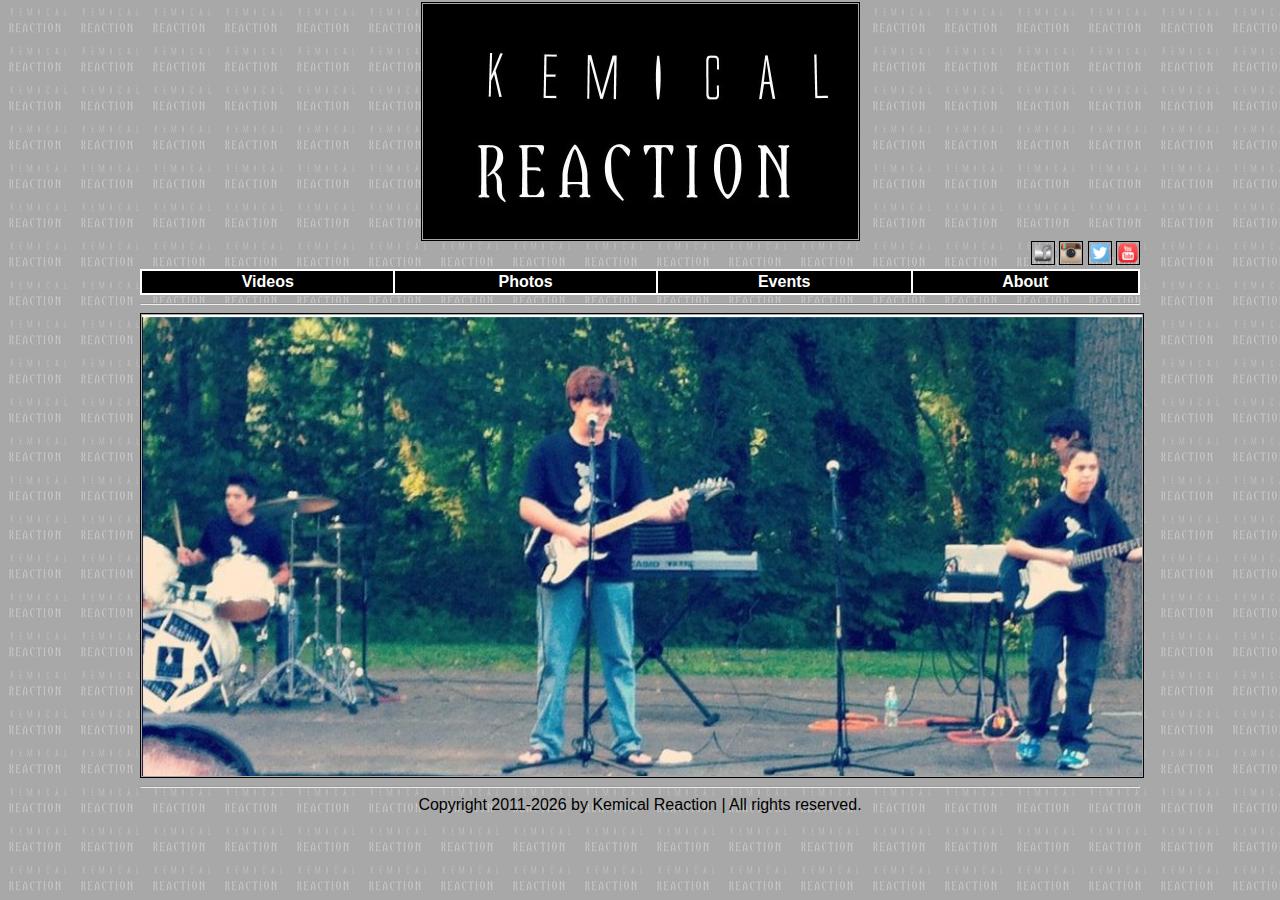
<file: index.html>
<!DOCTYPE html PUBLIC "-//W3C//DTD HTML 4.01 Transitional//EN">
<html>

<head>
  <meta content="text/html; charset=windows-1252" http-equiv="content-type">
  <title>Home | Kemical Reaction</title>
  <meta name="viewport" content="width=device-width, initial-scale=1">
  <link rel="stylesheet" type="text/css" href="kr.css">
</head>

<body>
  <div style="text-align: center;">
    <a title="home" href="index.html"><img alt="kr logo" src="images/kr_logo.jpg"></a>
    <br>
    <div style="text-align: right">
      <a href="https://www.facebook.com/KemicalReaction/"><img alt="kr f" src="images/KRF.png"></a>
      <a href="https://www.instagram.com/kemicalreaction"><img alt="kr i" src="images/KRI.png"></a>
      <a href="https://twitter.com/kemicalreact"><img alt="kr t" src="images/KRT.png"></a>
      <a href="https://www.youtube.com/user/KemicalReaction"><img alt="kr y" src="images/KRY.png"></a>
    </div>
  </div>

  <table id="t0">
    <tbody>
      <tr>
        <th> <a class="menu" title="Videos" href="videos.html">Videos</a> </th>
        <th> <a class="menu" title="Photos" href="photos.html">Photos</a> </th>
        <th> <a class="menu" title="Events" href="events.html">Events</a> </th>
        <th> <a class="menu" title="About" href="about.html">About</a></th>
      </tr>

    </tbody>
  </table>
  <hr>
  <img alt="kr in concert" width="100%" src="images/kr_in_concert.jpg">

  <!-- Start of StatCounter Code for Default Guide -->
  <script type="text/javascript">
    var sc_project = 7711343;
    var sc_invisible = 1;
    var sc_security = "a50de8ec";
    var scJsHost = (("https:" == document.location.protocol) ?
      "https://secure." : "http://www.");
    document.write("<sc" + "ript type='text/javascript' src='" +
      scJsHost +
      "statcounter.com/counter/counter.js'></" + "script>");
  </script>
  <noscript>
    <div class="statcounter"><a title="website
statistics" href="http://statcounter.com/" target="_blank"><img class="statcounter"
          src="http://c.statcounter.com/7711343/0/a50de8ec/1/" alt="website statistics"></a></div>
  </noscript>
  <!-- End of StatCounter Code for Default Guide -->

  <hr>
  <div style="text-align: center;">
    Copyright 2011-<span id="year"></span> by Kemical Reaction | All rights reserved.
  </div>
</body>

<script>
  document.getElementById("year").innerHTML = new Date().getFullYear();
</script>

</html>
</file>
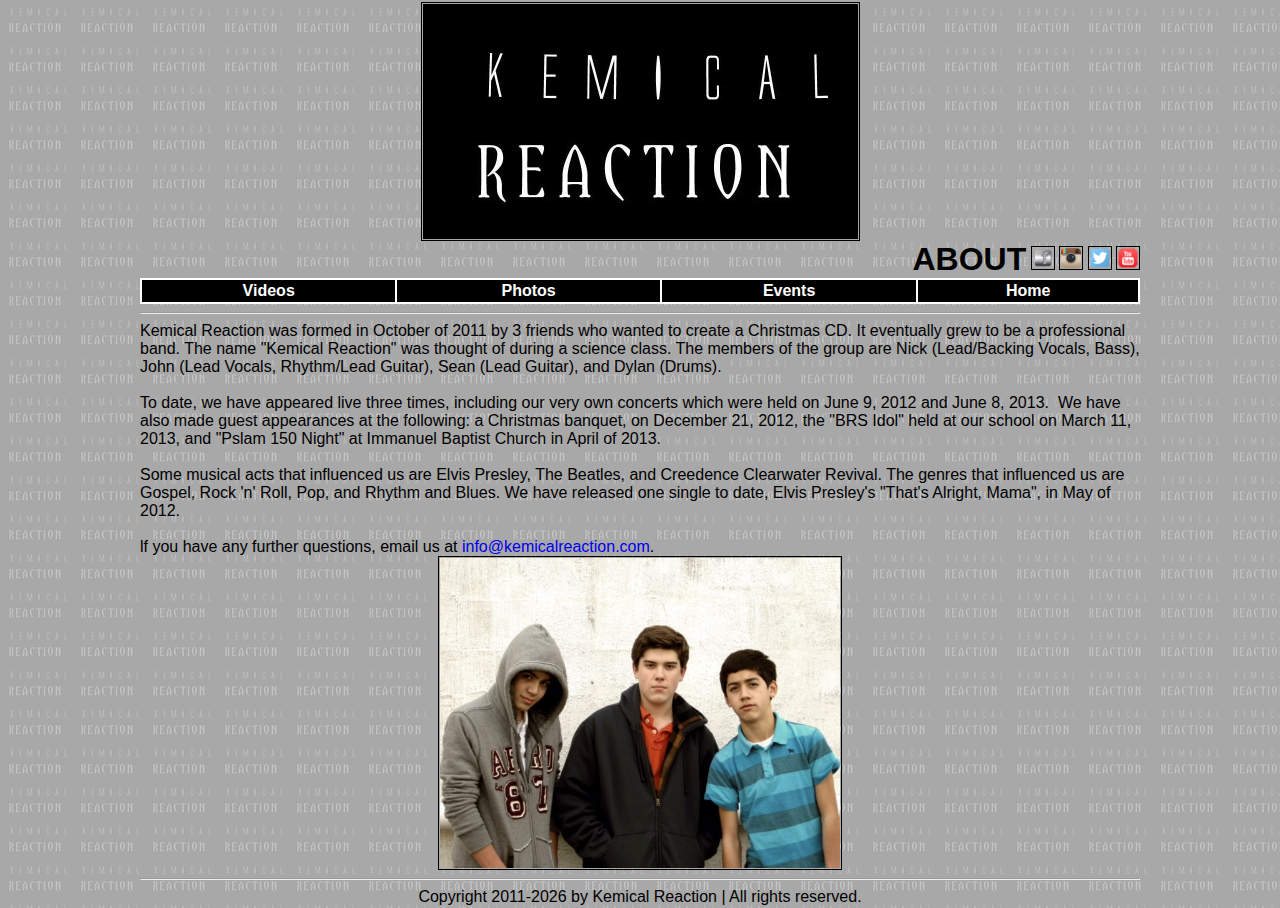
<file: about.html>
<!DOCTYPE html PUBLIC "-//W3C//DTD HTML 4.01 Transitional//EN">
<html>

<head>
  <meta content="text/html; charset=windows-1252" http-equiv="content-type">
  <title>About | Kemical Reaction</title>
  <meta name="viewport" content="width=device-width, initial-scale=1">
  <link rel="stylesheet" type="text/css" href="kr.css">
</head>

<body>
  <div style="text-align: center;">
    <a title="home" href="index.html"><img alt="kr logo" src="images/kr_logo.jpg"></a>
    <div style="text-align: right">
      <h1>ABOUT</h1>
      <a href="https://www.facebook.com/KemicalReaction/"><img alt="kr f" src="images/KRF.png"></a>
      <a href="https://www.instagram.com/kemicalreaction"><img alt="kr i" src="images/KRI.png"></a>
      <a href="https://twitter.com/kemicalreact"><img alt="kr t" src="images/KRT.png"></a>
      <a href="https://www.youtube.com/user/KemicalReaction"><img alt="kr y" src="images/KRY.png"></a>
    </div>
  </div>
  <table id="t0">
    <tbody>
      <tr>
        <th> <a class="menu" title="Videos" href="videos.html">Videos</a> </th>
        <th> <a class="menu" title="Photos" href="photos.html">Photos</a> </th>
        <th> <a class="menu" title="Events" href="events.html">Events</a> </th>
        <th> <a class="menu" title="Home" href="index.html">Home</a></th>
      </tr>
    </tbody>
  </table>
  <hr>

  <div style="text-align: left;">Kemical Reaction was formed in
    October of 2011 by 3 friends who wanted to create a Christmas CD. It
    eventually grew to be a professional band. The name "Kemical Reaction"
    was thought of during a science class. The members of the group are
    Nick (Lead/Backing Vocals, Bass), John (Lead Vocals, Rhythm/Lead Guitar), Sean (Lead
    Guitar), and Dylan (Drums).
    <br> <br>
    To date, we have appeared live three times,
    including our very own concerts which were held on June 9, 2012 and June 8, 2013.&nbsp; We
    have also made guest appearances at the following: a Christmas banquet,
    on December 21, 2012, the "BRS Idol" held at our school on March 11,
    2013, and "Pslam 150 Night" at Immanuel Baptist Church in April of 2013.
    <br> <br>
    Some musical acts that influenced us are Elvis Presley, The Beatles, and Creedence Clearwater Revival.
    The genres that influenced us are Gospel, Rock 'n' Roll,
    Pop, and Rhythm and Blues. We have released one single to date, Elvis
    Presley's "That's Alright, Mama", in May of 2012.
    <br><br>
    lf you have any further questions,
    email us at <a href="mailto:info@kemicalreaction.com">info@kemicalreaction.com</a>.
    <br>
  </div>
  <div style="text-align: center;">
    <img alt="january 2012" width="40%" src="images/kr18.jpg">
  </div>

  <!-- Start of StatCounter Code for Default Guide -->
  <script type="text/javascript">
    var sc_project = 7711343;
    var sc_invisible = 1;
    var sc_security = "a50de8ec";
    var scJsHost = (("https:" == document.location.protocol) ?
      "https://secure." : "http://www.");
    document.write("<sc" + "ript type='text/javascript' src='" +
      scJsHost +
      "statcounter.com/counter/counter.js'></" + "script>");
  </script>
  <noscript>
    <div class="statcounter"><a title="website
statistics" href="http://statcounter.com/" target="_blank"><img class="statcounter"
          src="http://c.statcounter.com/7711343/0/a50de8ec/1/" alt="website statistics"></a></div>
  </noscript>
  <!-- End of StatCounter Code for Default Guide -->

  <hr>
  <div style="text-align: center;">
    Copyright 2011-<span id="year"></span> by Kemical Reaction | All rights reserved.
  </div>
</body>

<script>
  document.getElementById("year").innerHTML = new Date().getFullYear();
</script>

</html>
</file>
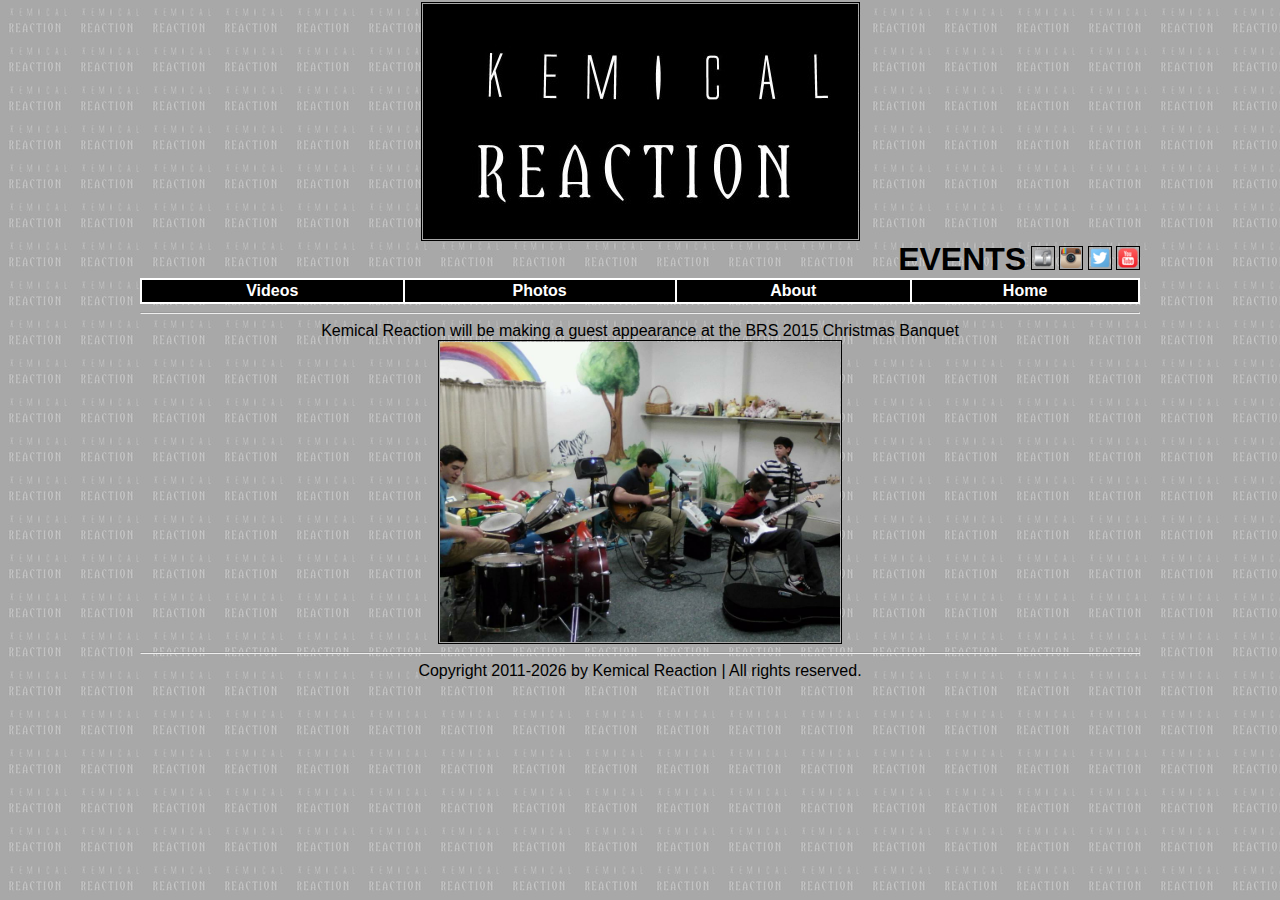
<file: events.html>
<!DOCTYPE html PUBLIC "-//W3C//DTD HTML 4.01 Transitional//EN">
<html>

<head>
  <meta content="text/html; charset=windows-1252" http-equiv="content-type">
  <title>Events | Kemical Reaction</title>
  <meta name="viewport" content="width=device-width, initial-scale=1">
  <link rel="stylesheet" type="text/css" href="kr.css">
</head>

<body>
  <div style="text-align: center;">
    <a title="home" href="index.html"><img alt="kr logo" src="images/kr_logo.jpg"></a>
    <div style="text-align: right">
      <h1>EVENTS</h1>
      <a href="https://www.facebook.com/KemicalReaction/"><img alt="kr f" src="images/KRF.png"></a>
      <a href="https://www.instagram.com/kemicalreaction"><img alt="kr i" src="images/KRI.png"></a>
      <a href="https://twitter.com/kemicalreact"><img alt="kr t" src="images/KRT.png"></a>
      <a href="https://www.youtube.com/user/KemicalReaction"><img alt="kr y" src="images/KRY.png"></a>
    </div>
  </div>
  <table id="t0">
    <tbody>
      <tr>
        <th> <a class="menu" title="Videos" href="videos.html">Videos</a> </th>
        <th> <a class="menu" title="Photos" href="photos.html">Photos</a> </th>
        <th> <a class="menu" title="About" href="about.html">About</a> </th>
        <th> <a class="menu" title="Home" href="index.html">Home</a></th>
      </tr>
    </tbody>
  </table>
  <hr>

  <div style="text-align: center">
    Kemical Reaction will be making a guest appearance at the BRS 2015 Christmas Banquet
  </div>
  <div style="text-align: center;">
    <img alt="january 2012" width="40%" src="images/kr8.jpg">
  </div>

  <!-- Start of StatCounter Code for Default Guide -->
  <script type="text/javascript">
    var sc_project = 7711343;
    var sc_invisible = 1;
    var sc_security = "a50de8ec";
    var scJsHost = (("https:" == document.location.protocol) ?
      "https://secure." : "http://www.");
    document.write("<sc" + "ript type='text/javascript' src='" +
      scJsHost +
      "statcounter.com/counter/counter.js'></" + "script>");
  </script>
  <noscript>
    <div class="statcounter"><a title="website
statistics" href="http://statcounter.com/" target="_blank"><img class="statcounter"
          src="http://c.statcounter.com/7711343/0/a50de8ec/1/" alt="website statistics"></a></div>
  </noscript>
  <!-- End of StatCounter Code for Default Guide -->

  <hr>
  <div style="text-align: center;">
    Copyright 2011-<span id="year"></span> by Kemical Reaction | All rights reserved.
  </div>
</body>

<script>
  document.getElementById("year").innerHTML = new Date().getFullYear();
</script>

</html>
</file>
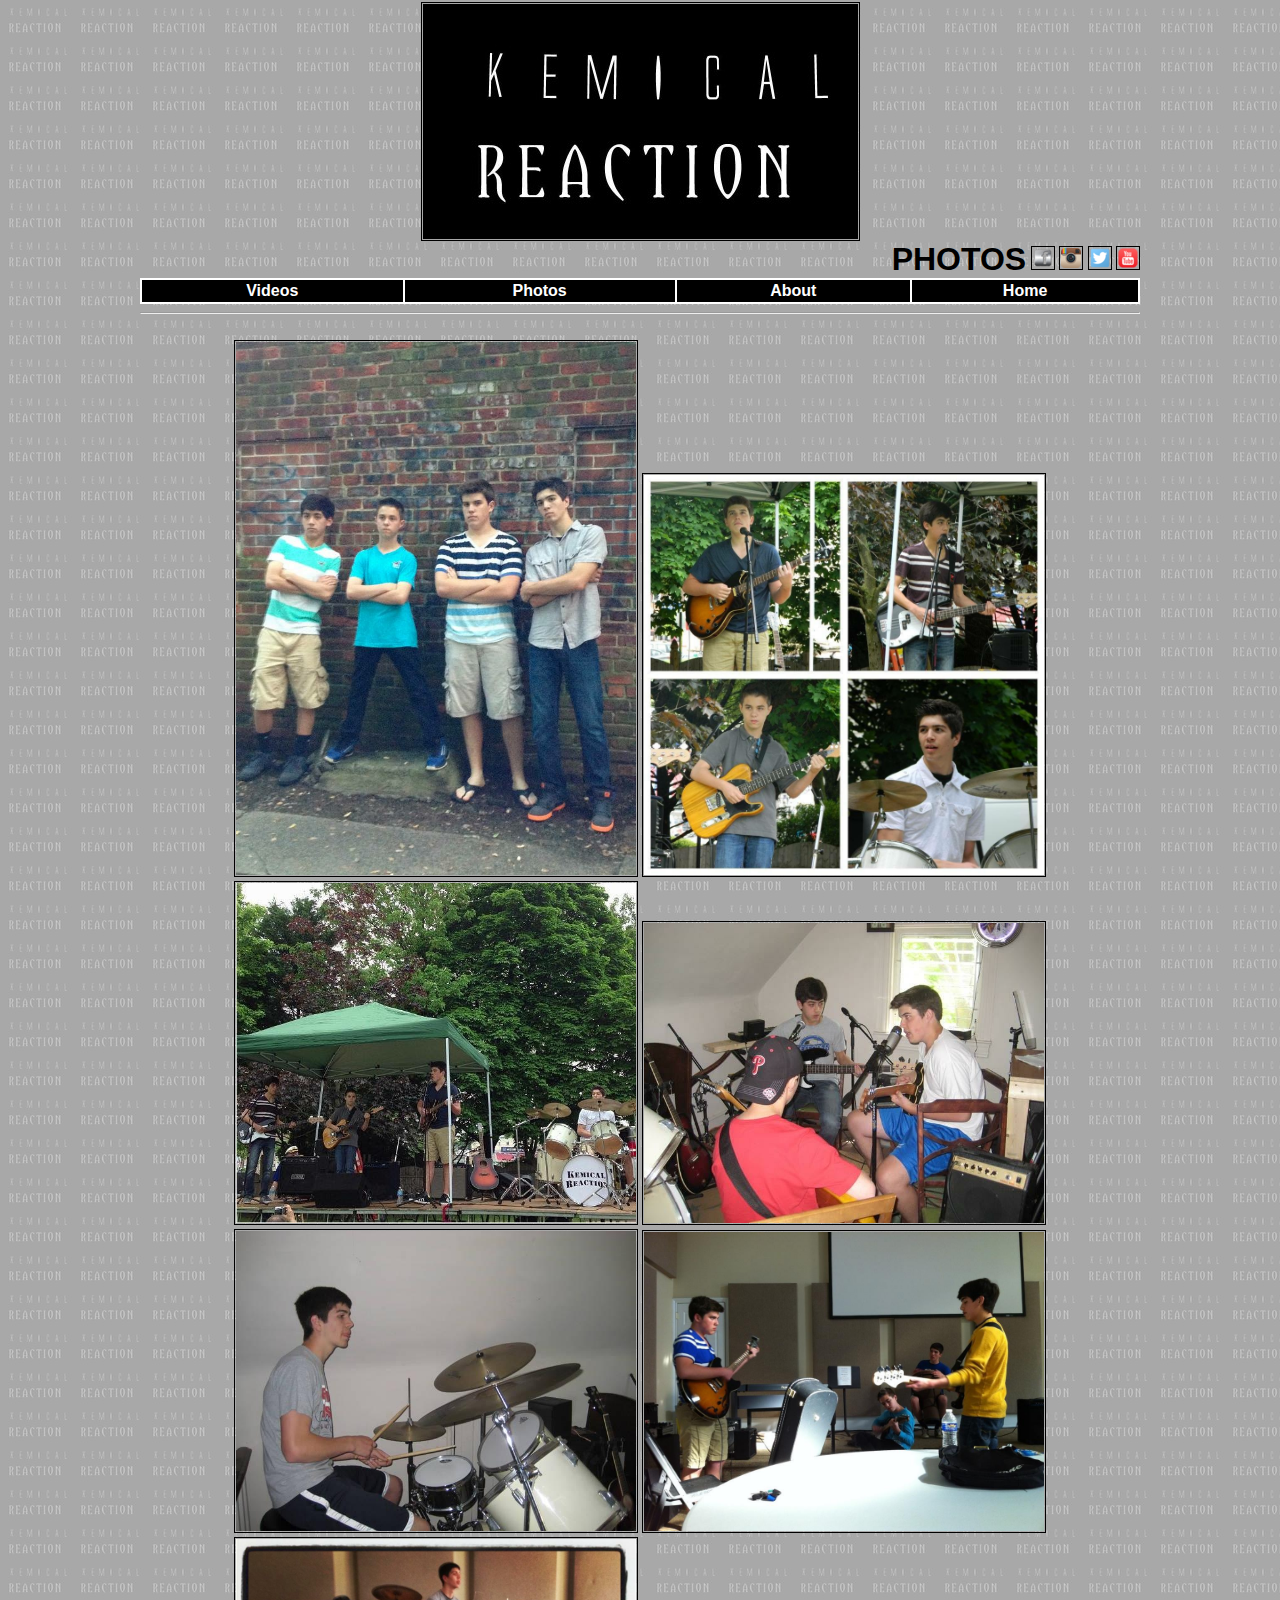
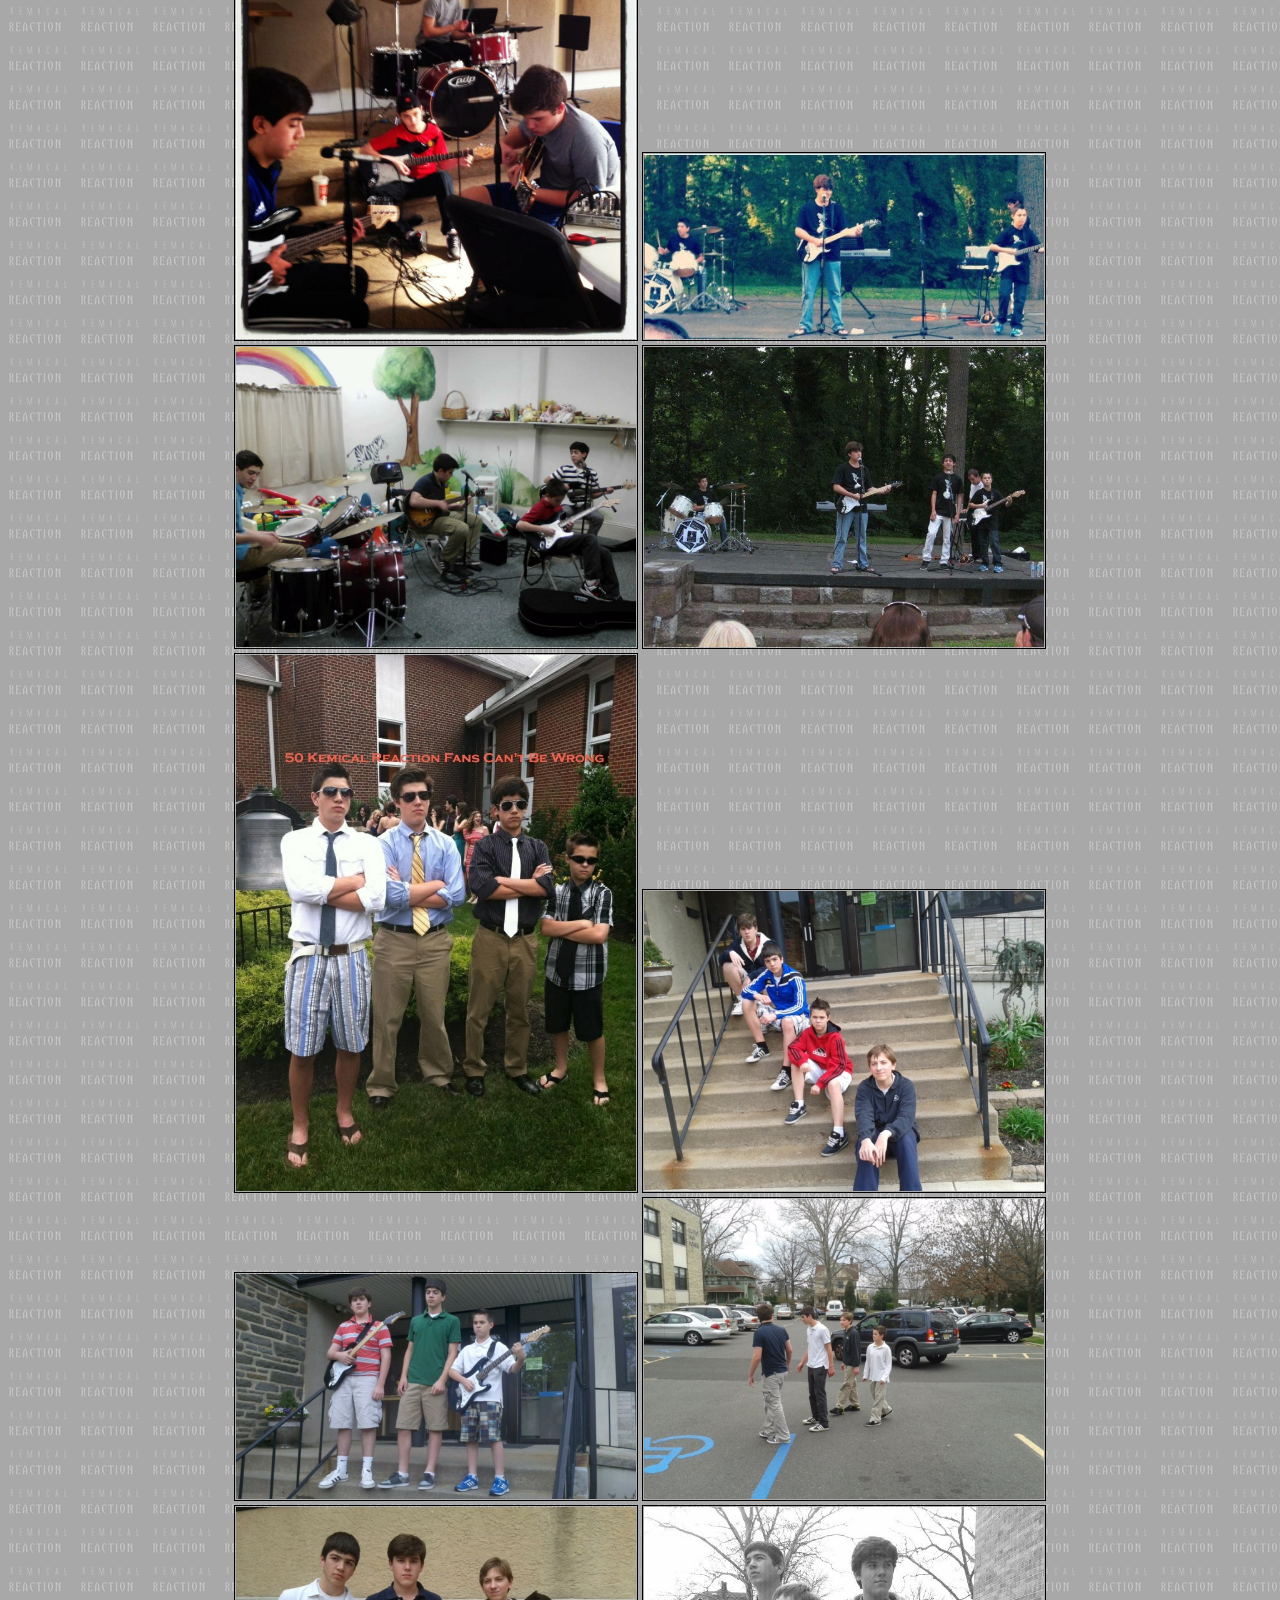
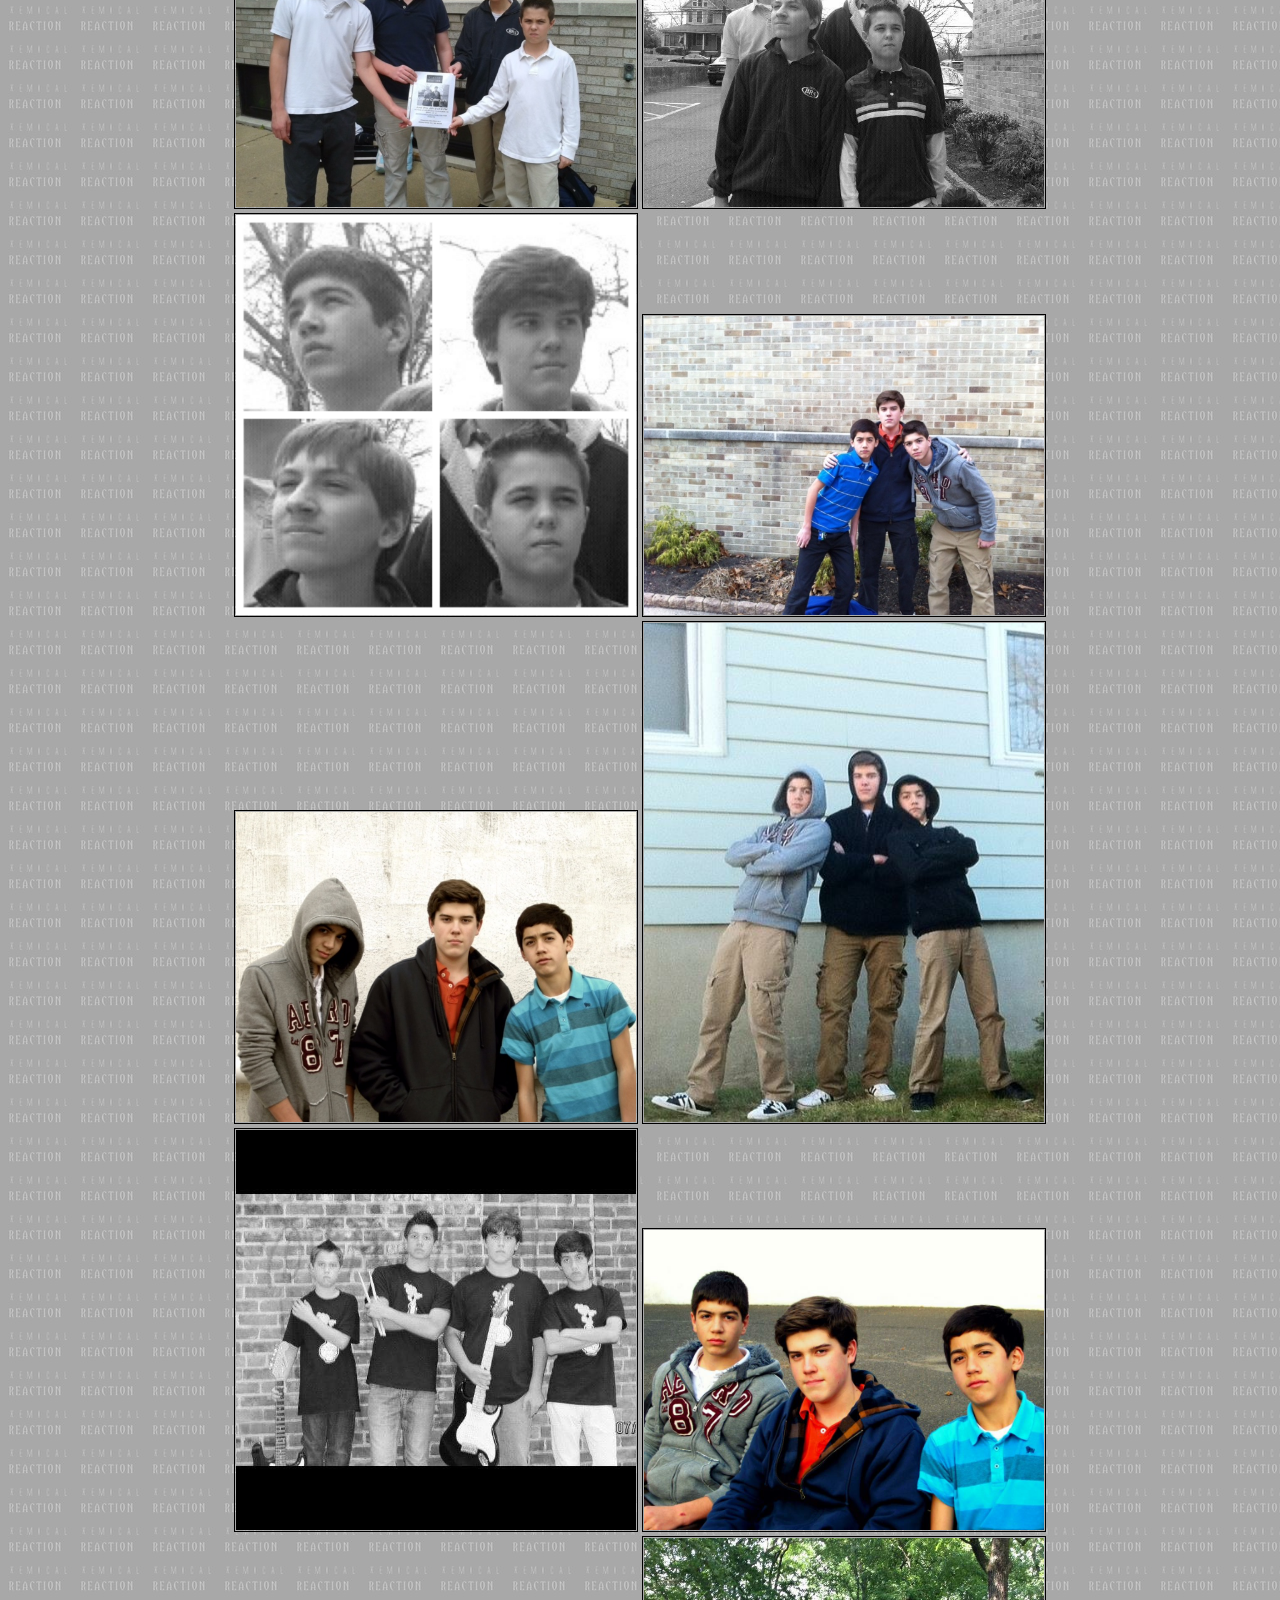
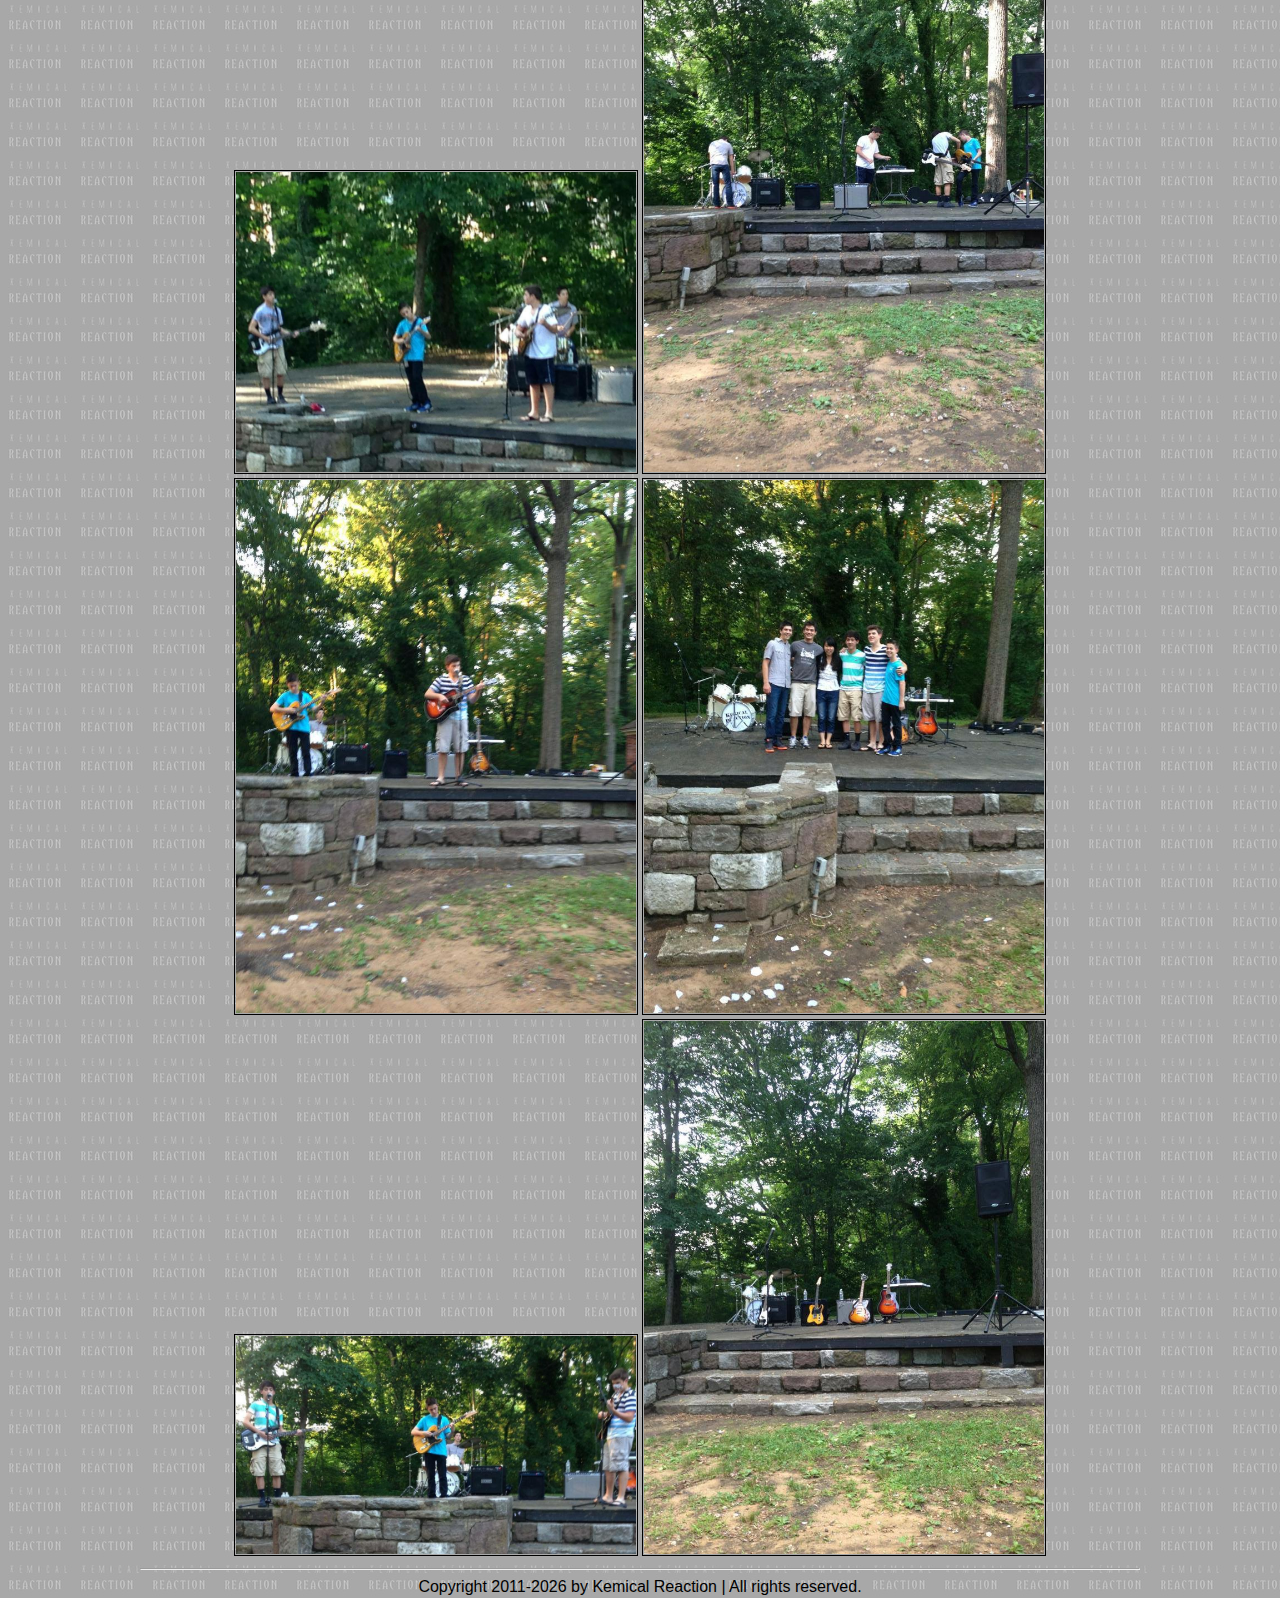
<file: photos.html>
<!DOCTYPE html PUBLIC "-//W3C//DTD HTML 4.01 Transitional//EN">
<html>

<head>
  <meta content="text/html; charset=windows-1252" http-equiv="content-type">
  <title>Photos | Kemical Reaction</title>
  <meta name="viewport" content="width=device-width, initial-scale=1">
  <link rel="stylesheet" type="text/css" href="kr.css">
</head>

<body>
  <div style="text-align: center;">
    <a title="home" href="index.html"><img alt="kr logo" src="images/kr_logo.jpg"></a>
    <div style="text-align: right">
      <h1>PHOTOS</h1>
      <a href="https://www.facebook.com/KemicalReaction/"><img alt="kr f" src="images/KRF.png"></a>
      <a href="https://www.instagram.com/kemicalreaction"><img alt="kr i" src="images/KRI.png"></a>
      <a href="https://twitter.com/kemicalreact"><img alt="kr t" src="images/KRT.png"></a>
      <a href="https://www.youtube.com/user/KemicalReaction"><img alt="kr y" src="images/KRY.png"></a>
    </div>
  </div>
  <table id="t0">
    <tbody>
      <tr>
        <th> <a class="menu" title="Videos" href="videos.html">Videos</a> </th>
        <th> <a class="menu" title="Photos" href="photos.html">Photos</a> </th>
        <th> <a class="menu" title="About" href="about.html">About</a> </th>
        <th> <a class="menu" title="Home" href="index.html">Home</a></th>
      </tr>
    </tbody>
  </table>
  <hr>

  <br>
  <div style="text-align: center;">
    <a href="images/kr0.jpg"><img alt="kr 0" width="40%" src="images/kr0.jpg"></a>
    <a href="images/kr1.jpg"><img alt="kr 1" width="40%" src="images/kr1.jpg"></a>
    <a href="images/kr2.jpg"><img alt="kr 2" width="40%" src="images/kr2.jpg"></a>
    <a href="images/kr3.jpg"><img alt="kr 3" width="40%" src="images/kr3.jpg"></a>
    <a href="images/kr4.jpg"><img alt="kr 4" width="40%" src="images/kr4.jpg"></a>
    <a href="images/kr5.jpg"><img alt="kr 5" width="40%" src="images/kr5.jpg"></a>
    <a href="images/kr6.jpg"><img alt="kr 6" width="40%" src="images/kr6.jpg"></a>
    <a href="images/kr7.jpg"><img alt="kr 7" width="40%" src="images/kr7.jpg"></a>
    <a href="images/kr8.jpg"><img alt="kr 8" width="40%" src="images/kr8.jpg"></a>
    <a href="images/kr9.jpg"><img alt="kr 9" width="40%" src="images/kr9.jpg"></a>
    <a href="images/kr1.jpg"><img alt="kr 10" width="40%" src="images/kr10.jpg"></a>
    <a href="images/kr11.jpg"><img alt="kr 11" width="40%" src="images/kr11.jpg"></a>
    <a href="images/kr12.jpg"><img alt="kr 12" width="40%" src="images/kr12.jpg"></a>
    <a href="images/kr13.jpg"><img alt="kr 13" width="40%" src="images/kr13.jpg"></a>
    <a href="images/kr14.jpg"><img alt="kr 14" width="40%" src="images/kr14.jpg"></a>
    <a href="images/kr15.jpg"><img alt="kr 15" width="40%" src="images/kr15.jpg"></a>
    <a href="images/kr16.jpg"><img alt="kr 16" width="40%" src="images/kr16.jpg"></a>
    <a href="images/kr17.jpg"><img alt="kr 17" width="40%" src="images/kr17.jpg"></a>
    <a href="images/kr18.jpg"><img alt="kr 18" width="40%" src="images/kr18.jpg"></a>
    <a href="images/kr19.jpg"><img alt="kr 19" width="40%" src="images/kr19.jpg"></a>
    <a href="images/kr20.jpg"><img alt="kr 20" width="40%" src="images/kr20.jpg"></a>
    <a href="images/kr21.jpg"><img alt="kr 21" width="40%" src="images/kr21.jpg"></a>
    <a href="images/kr22.jpg"><img alt="kr 22" width="40%" src="images/kr22.jpg"></a>
    <a href="images/kr23.jpg"><img alt="kr 23" width="40%" src="images/kr23.jpg"></a>
    <a href="images/kr24.jpg"><img alt="kr 24" width="40%" src="images/kr24.jpg"></a>
    <a href="images/kr25.jpg"><img alt="kr 25" width="40%" src="images/kr25.jpg"></a>
    <a href="images/kr26.jpg"><img alt="kr 26" width="40%" src="images/kr26.jpg"></a>
    <a href="images/kr27.jpg"><img alt="kr 27" width="40%" src="images/kr27.jpg"></a>
  </div>

  <!-- Start of StatCounter Code for Default Guide -->
  <script type="text/javascript">
    var sc_project = 7711343;
    var sc_invisible = 1;
    var sc_security = "a50de8ec";
    var scJsHost = (("https:" == document.location.protocol) ?
      "https://secure." : "http://www.");
    document.write("<sc" + "ript type='text/javascript' src='" +
      scJsHost +
      "statcounter.com/counter/counter.js'></" + "script>");
  </script>
  <noscript>
    <div class="statcounter"><a title="website
statistics" href="http://statcounter.com/" target="_blank"><img class="statcounter"
          src="http://c.statcounter.com/7711343/0/a50de8ec/1/" alt="website statistics"></a></div>
  </noscript>
  <!-- End of StatCounter Code for Default Guide -->

  <hr>
  <div style="text-align: center;">
    Copyright 2011-<span id="year"></span> by Kemical Reaction | All rights reserved.
  </div>
</body>

<script>
  document.getElementById("year").innerHTML = new Date().getFullYear();
</script>

</html>
</file>
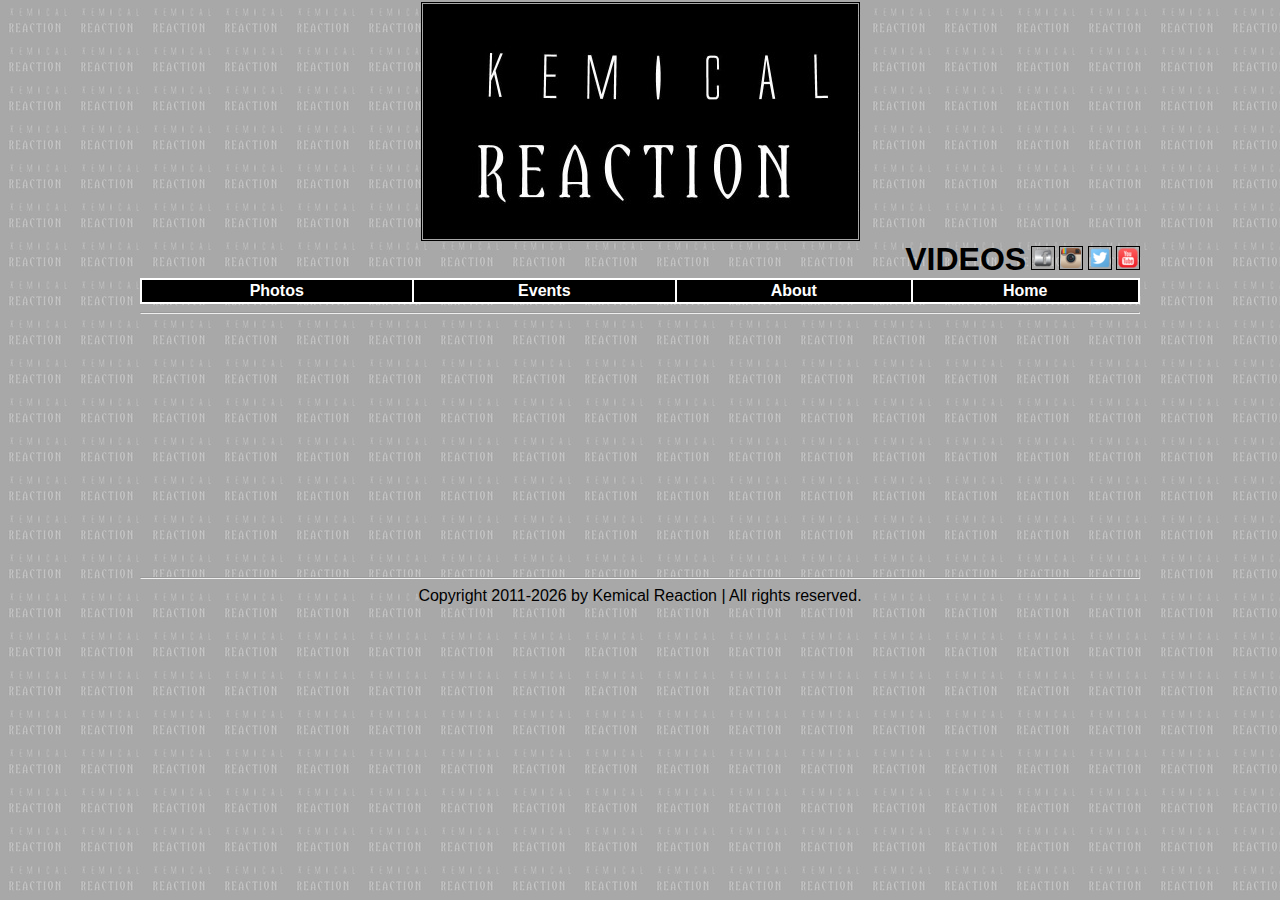
<file: videos.html>
<!DOCTYPE html PUBLIC "-//W3C//DTD HTML 4.01 Transitional//EN">
<html>

<head>
  <meta content="text/html; charset=windows-1252" http-equiv="content-type">
  <title>Videos | Kemical Reaction</title>
  <meta name="viewport" content="width=device-width, initial-scale=1">
  <link rel="stylesheet" type="text/css" href="kr.css">
</head>

<body>
  <div style="text-align: center;">
    <a title="home" href="index.html"><img alt="kr logo" src="images/kr_logo.jpg"></a>
    <div style="text-align: right">
      <h1>VIDEOS</h1>
      <a href="https://www.facebook.com/KemicalReaction/"><img alt="kr f" src="images/KRF.png"></a>
      <a href="https://www.instagram.com/kemicalreaction"><img alt="kr i" src="images/KRI.png"></a>
      <a href="https://twitter.com/kemicalreact"><img alt="kr t" src="images/KRT.png"></a>
      <a href="https://www.youtube.com/user/KemicalReaction"><img alt="kr y" src="images/KRY.png"></a>
    </div>
  </div>

  <table id="t0">
    <tbody>
      <tr>
        <th> <a class="menu" title="Photos" href="photos.html">Photos</a> </th>
        <th> <a class="menu" title="Events" href="events.html">Events</a> </th>
        <th> <a class="menu" title="About" href="about.html">About</a> </th>
        <th> <a class="menu" title="Home" href="index.html">Home</a></th>
      </tr>
    </tbody>
  </table>
  <hr>
  <br>
  <div style="text-align: center;">
    <iframe src="https://www.youtube.com/embed/CLCKFVLBPUY" allowfullscreen="" frameborder="0" height="225"
      width="300"></iframe>
    <iframe src="https://www.youtube.com/embed/tnJNKuvYfOA" allowfullscreen="" frameborder="0" height="225"
      width="300"></iframe>
    <iframe src="https://www.youtube.com/embed/bUXj8YffrVU" allowfullscreen="" frameborder="0" height="225"
      width="300"></iframe>
  </div>

  <!-- Start of StatCounter Code for Default Guide -->
  <script type="text/javascript">
    var sc_project = 7711343;
    var sc_invisible = 1;
    var sc_security = "a50de8ec";
    var scJsHost = (("https:" == document.location.protocol) ?
      "https://secure." : "http://www.");
    document.write("<sc" + "ript type='text/javascript' src='" +
      scJsHost +
      "statcounter.com/counter/counter.js'></" + "script>");
  </script>
  <noscript>
    <div class="statcounter"><a title="website
statistics" href="http://statcounter.com/" target="_blank"><img class="statcounter"
          src="http://c.statcounter.com/7711343/0/a50de8ec/1/" alt="website statistics"></a></div>
  </noscript>
  <!-- End of StatCounter Code for Default Guide -->

  <hr>
  <div style="text-align: center;">
    Copyright 2011-<span id="year"></span> by Kemical Reaction | All rights reserved.
  </div>
</body>

<script>
  document.getElementById("year").innerHTML = new Date().getFullYear();
</script>

</html>
</file>
<file: kr.css>
/* kemical reaction.css */

body {
   background: url(images/kr_background.jpg);
   max-width: 1000px;
   margin: 0 auto;
   margin-left:auto;
   margin-right:auto;
   font-family:Arial, sans-serif;
   padding: 2px; 
}

a:link { text-decoration: none; }
a:visited { text-decoration: none; }
a:hover { text-decoration: underline; }
a:active { text-decoration: underline; }

a.menu {color: white;}
a.menu:link { text-decoration: none; color: white;}
a.menu:visited { text-decoration: none; color: white;}
a.menu:hover { text-decoration: underline; color: white;}
a.menu:active { text-decoration: underline; color: white;}

a img { padding:1px; border:1px solid black; max-width: 100%;}

img { padding:1px; border:1px solid black; max-width: 100%;}
img.noborder { border:none;  max-width: 100%;}

h1 { display: inline; }
h2 { display: inline; }
h3 { display: inline; }
/*
h1 { font-size: 4vw; display: inline; }
h2 { font-size: 2vw; display: inline; }
h3 { font-size: 1.5vw; display: inline; }
h1 { font-size: 2.5em; display: inline; }
*/

/*---------------------------------------------------------------------------*/
/* default table format */
/*---------------------------------------------------------------------------*/
table {
   width: 100%;     
   border: 0px;
   border-collapse: collapse;
   text-align:left;
   margin-left:auto; 
   margin-right:auto;
}

/*---------------------------------------------------------------------------*/
/* home page menu table format */
/*---------------------------------------------------------------------------*/
table#t0 {
   width: 100%;     
   max-width: none;   
   border: 1px solid black;
   border-collapse: collapse;
   text-align:center;
   margin-left:auto; 
   margin-right:auto;
}

table#t0 td {
   padding: 2px; 
   border: 1px white;
}

table#t0 th {
   padding: 2px; 
   border: 2px solid white;
   color: white;
   background-color: black;
   text-align:center;
} 

/*---------------------------------------------------------------------------*/
/* known cartercar table format */
/*---------------------------------------------------------------------------*/
table#t1 {
   max-width: 600px;
   margin-left:auto; 
   margin-right:auto;
   border: 1px solid black;
   border-collapse: collapse;
   text-align:center;
}

table#t1 th {
   padding: 2px; 
   border: 2px solid white;
   color: white;
   background-color: black;
   text-align:center;
} 

table#t1 td {
   padding: 2px; 
   border: 1px solid black;
}

/*---------------------------------------------------------------------------*/
/* cartercar faq table format */
/*---------------------------------------------------------------------------*/
table#t2 {
   width: 100%;
   max-width: 1000px;
   margin-left:auto;
   margin-right:auto;
   border: 1px solid black;
   border-collapse: collapse;
   text-align:left;
}

table#t2 td {
   padding: 2px; 
   border: 1px solid black;
}
 
/*---------------------------------------------------------------------------*/
/* cartercar models table format */
/*---------------------------------------------------------------------------*/
table#t3 {
   width: 100%;
   border: 1px solid black;
   border-collapse: collapse;
   text-align:center;
   margin-left:auto;
   margin-right:auto;
}

table#t3 td {
   padding: 2px;
   border: 1px solid black;
}

table#t3 th {
   padding: 2px;
   border: 2px solid white;
   color: white;
   background-color: black;
   text-align:center;
}
/*---------------------------------------------------------------------------*/

/*
table#t1 tr:nth-child(odd) {
   background-color: #E8E8E8;
}
*/
</file>
